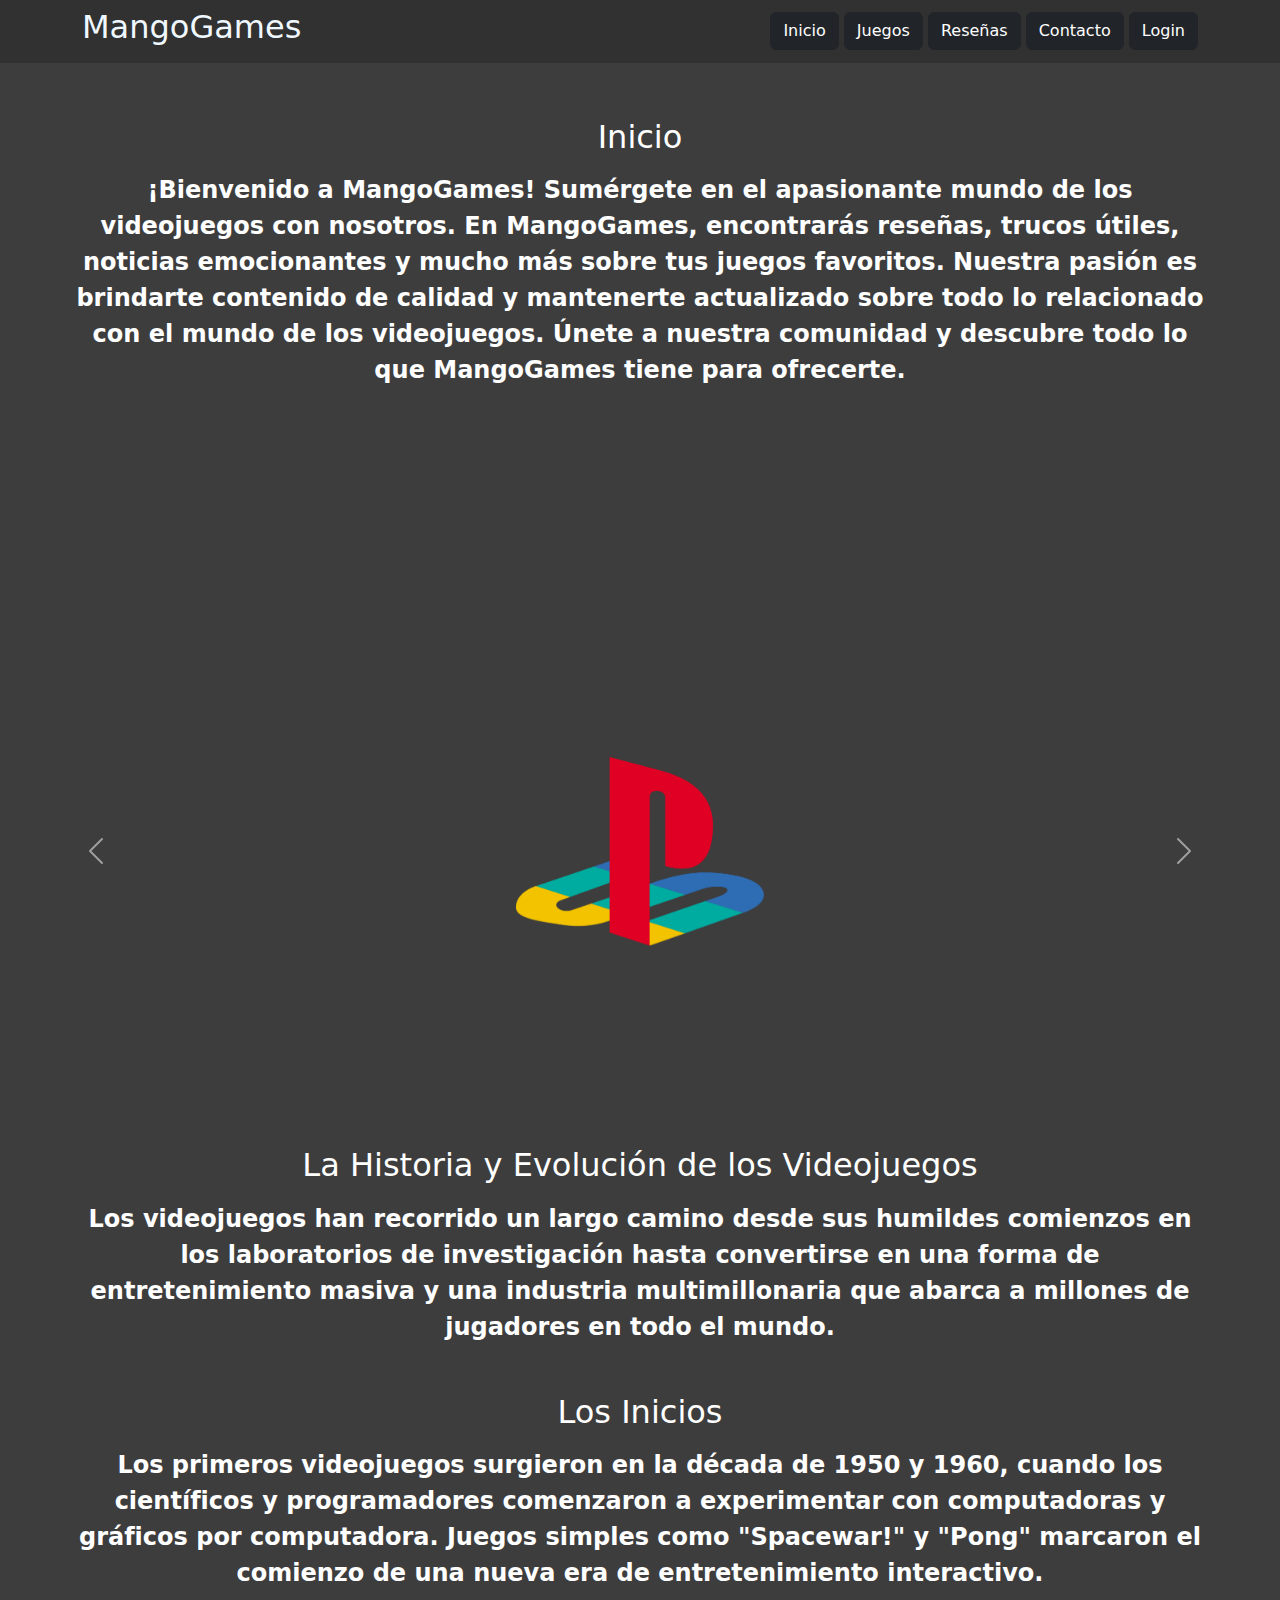
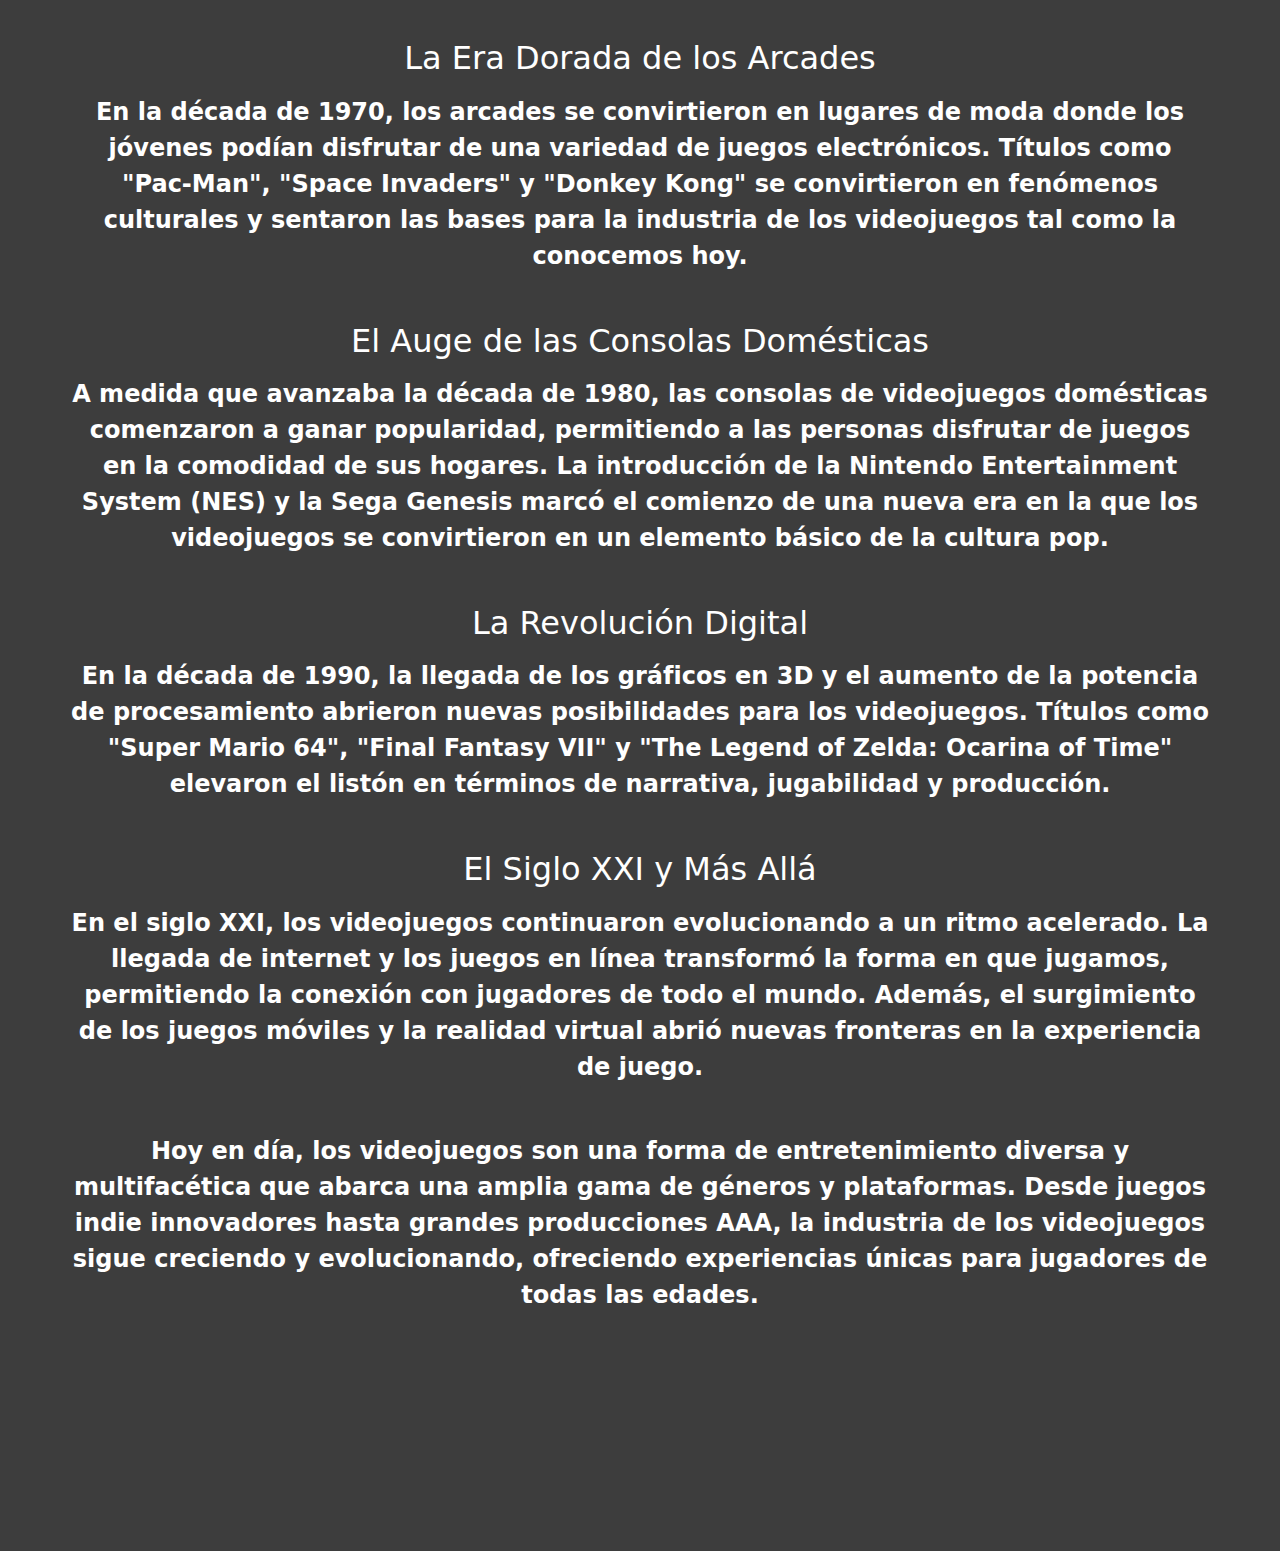
<file: index.html>
<!doctype html>
<html lang="es">

<head>

  <meta charset="utf-8">
  <meta name="viewport" content="width=device-width, initial-scale=1">
  <title>MangoGames 0.5a</title>
  <link href="https://cdn.jsdelivr.net/npm/bootstrap@5.3.3/dist/css/bootstrap.min.css" rel="stylesheet"
    integrity="sha384-QWTKZyjpPEjISv5WaRU9OFeRpok6YctnYmDr5pNlyT2bRjXh0JMhjY6hW+ALEwIH" crossorigin="anonymous">

  <script defer src="https://cdn.jsdelivr.net/npm/bootstrap@5.3.3/dist/js/bootstrap.bundle.min.js"
    integrity="sha384-YvpcrYf0tY3lHB60NNkmXc5s9fDVZLESaAA55NDzOxhy9GkcIdslK1eN7N6jIeHz"
    crossorigin="anonymous"></script>

  <link rel="stylesheet" href="assets/css/style.css">
</head>

<body class="body">
  <!----------------------------------------------------------------------------------------------------->
  <!--Parte de arriba Ekisde-->
  <div class="Cabeza">
    <nav class="navbar fixed-top">
      <div class="container">
        <h2 class="Logo">MangoGames</h2>
        <div class="BotonesC">
          <a href="index.html" type="button" class="btn btn-dark">Inicio</a>
          <a href="juegos.html" type="button" class="btn btn-dark">Juegos</a>
          <a href="#" type="button" class="btn btn-dark">Reseñas</a>
          <a href="#" type="button" class="btn btn-dark" data-bs-toggle="modal"
            data-bs-target="#staticBackdrop">Contacto</a>
          <a href="login.html" type="button" class="btn btn-dark">Login</a>
        </div>
      </div>
    </nav>
  </div>
  <!----------------------------------------------------------------------------------------------------->

  <!--Introduccion-->
  <section class="Bienvenida">

    <h2 class="pt-5">Inicio</h2>
    <p>¡Bienvenido a MangoGames! Sumérgete en el apasionante mundo de los videojuegos con nosotros. En MangoGames,
      encontrarás reseñas, trucos útiles, noticias emocionantes y mucho más sobre tus juegos favoritos. Nuestra pasión
      es brindarte contenido de calidad y mantenerte actualizado sobre todo lo relacionado con el mundo de los
      videojuegos. Únete a nuestra comunidad y descubre todo lo que MangoGames tiene para ofrecerte.</p>
  </section>


  <!----------------------------------------------------------------------------------------------------->

  <!--El Carrusel-->
  <div id="carouselExampleFade" class="carousel slide carousel-fade">
    <div class="carousel-inner">
      <div class="carousel-item active carrusel">
        <img
          src="assets/img/playstation.png"
          class="d-block w-100 consolas" alt="...">
      </div>
      <div class="carousel-item carrusel">
        <img
          src="assets/img/xbox.png"
          class="d-block w-100 consolas" alt="...">
      </div>
      <div class="carousel-item carrusel">
        <img src="assets/img/nintendo.png"
          class="d-block w-100 consolas" alt="...">
      </div>
    </div>
    <button class="carousel-control-prev" type="button" data-bs-target="#carouselExampleFade" data-bs-slide="prev">
      <span class="carousel-control-prev-icon" aria-hidden="true"></span>
      <span class="visually-hidden">Previous</span>
    </button>
    <button class="carousel-control-next" type="button" data-bs-target="#carouselExampleFade" data-bs-slide="next">
      <span class="carousel-control-next-icon" aria-hidden="true"></span>
      <span class="visually-hidden">Next</span>
    </button>
  </div>
  <!----------------------------------------------------------------------------------------------------->

  <!--Miniintro-->

  <section class="Bienvenida">

    <h2>La Historia y Evolución de los Videojuegos</h2>
    <p>Los videojuegos han recorrido un largo camino desde sus humildes comienzos en los laboratorios de investigación
      hasta convertirse en una forma de entretenimiento masiva y una industria multimillonaria que abarca a millones de
      jugadores en todo el mundo.</p>
    <h2>Los Inicios</h2>
    <p>Los primeros videojuegos surgieron en la década de 1950 y 1960, cuando los científicos y programadores comenzaron
      a experimentar con computadoras y gráficos por computadora. Juegos simples como "Spacewar!" y "Pong" marcaron el
      comienzo de una nueva era de entretenimiento interactivo.</p>
    <h2>La Era Dorada de los Arcades</h2>
    <p>En la década de 1970, los arcades se convirtieron en lugares de moda donde los jóvenes podían disfrutar de una
      variedad de juegos electrónicos. Títulos como "Pac-Man", "Space Invaders" y "Donkey Kong" se convirtieron en
      fenómenos culturales y sentaron las bases para la industria de los videojuegos tal como la conocemos hoy.</p>
    <h2>El Auge de las Consolas Domésticas</h2>
    <p>A medida que avanzaba la década de 1980, las consolas de videojuegos domésticas comenzaron a ganar popularidad,
      permitiendo a las personas disfrutar de juegos en la comodidad de sus hogares. La introducción de la Nintendo
      Entertainment System (NES) y la Sega Genesis marcó el comienzo de una nueva era en la que los videojuegos se
      convirtieron en un elemento básico de la cultura pop.</p>
    <h2>La Revolución Digital</h2>
    <p>En la década de 1990, la llegada de los gráficos en 3D y el aumento de la potencia de procesamiento abrieron
      nuevas posibilidades para los videojuegos. Títulos como "Super Mario 64", "Final Fantasy VII" y "The Legend of
      Zelda: Ocarina of Time" elevaron el listón en términos de narrativa, jugabilidad y producción.</p>
    <h2>El Siglo XXI y Más Allá</h2>
    <p>En el siglo XXI, los videojuegos continuaron evolucionando a un ritmo acelerado. La llegada de internet y los
      juegos en línea transformó la forma en que jugamos, permitiendo la conexión con jugadores de todo el mundo.
      Además, el surgimiento de los juegos móviles y la realidad virtual abrió nuevas fronteras en la experiencia de
      juego.</p>
    <p>Hoy en día, los videojuegos son una forma de entretenimiento diversa y multifacética que abarca una amplia gama
      de géneros y plataformas. Desde juegos indie innovadores hasta grandes producciones AAA, la industria de los
      videojuegos sigue creciendo y evolucionando, ofreciendo experiencias únicas para jugadores de todas las edades.
    </p>



  </section>

  <!----------------------------------------------------------------------------------------------------->

  <!--Modal 1-->
  <!-- Button trigger modal 

<button type="button" class="btn btn-primary" data-bs-toggle="modal" data-bs-target="#staticBackdrop">
    Launch static backdrop modal
  </button>

-->
  <!-- Modal -->
  <div class="modal fade" id="staticBackdrop" data-bs-backdrop="static" data-bs-keyboard="false" tabindex="-1"
    aria-labelledby="staticBackdropLabel" aria-hidden="true">
    <div class="modal-dialog">
      <div class="modal-content">
        <div class="modal-header">
          <h1 class="modal-title fs-5" id="staticBackdropLabel">Ups</h1>
          <button type="button" class="btn-close" data-bs-dismiss="modal" aria-label="Close"></button>
        </div>
        <div class="modal-body">
          Esta pagina aun no esta lista, siguenos para mas noticias y agradecemos su paciencia
        </div>
        <div class="modal-footer">
          <button type="button" class="btn btn-secondary" data-bs-dismiss="modal">Cerrar</button>
          <a href="contacto.html" type="button" class="btn btn-primary">Contacto</a>
        </div>
      </div>
    </div>
  </div>
  <!----------------------------------------------------------------------------------------------------->

  <!--Card-->

  <!--
  <div class="card" style="width: 18rem;">
    <img src="..." class="card-img-top" alt="...">
    <div class="card-body">
      <h5 class="card-title">Zelda</h5>
      <p class="card-text">Zelda Mayoras juego 2000.</p>
      <a href="#" class="btn btn-primary">Ir</a>
    </div>
  </div>
-->
  <!----------------------------------------------------------------------------------------------------->

  <!--Tabla-->

  <!--
  <table class="table">
    <thead>
      <tr>
        <th scope="col">#</th>
        <th scope="col">First</th>
        <th scope="col">Last</th>
        <th scope="col">Handle</th>
      </tr>
    </thead>
    <tbody>
      <tr>
        <th scope="row">1</th>
        <td>Tetris</td>
        <td>Otto</td>
        <td>@mdo</td>
      </tr>
      <tr>
        <th scope="row">2</th>
        <td>Jacob</td>
        <td>Thornton</td>
        <td>@fat</td>
      </tr>
      <tr>
        <th scope="row">3</th>
        <td colspan="2">Larry the Bird</td>
        <td>@twitter</td>
      </tr>
    </tbody>
  </table>
  -->
  <!----------------------------------------------------------------------------------------------------->

</body>

</html>
</file>
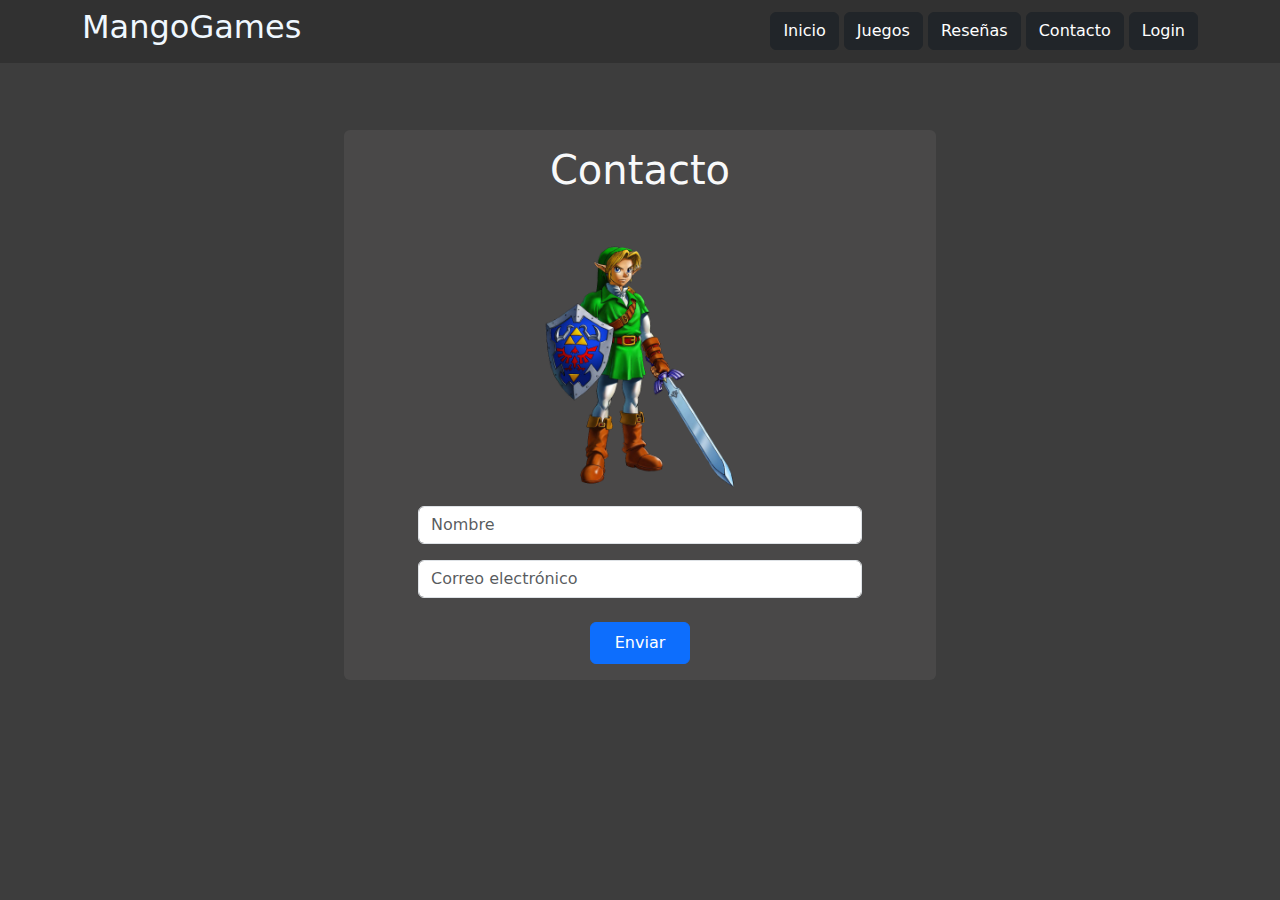
<file: contacto.html>
<!DOCTYPE html>
<html lang="es">

<head>
    <meta charset="UTF-8">
    <meta name="viewport" content="width=device-width, initial-scale=1.0">
    <title>MangoGames 0.5a</title>
    <link href="https://cdn.jsdelivr.net/npm/bootstrap@5.3.3/dist/css/bootstrap.min.css" rel="stylesheet"
        integrity="sha384-QWTKZyjpPEjISv5WaRU9OFeRpok6YctnYmDr5pNlyT2bRjXh0JMhjY6hW+ALEwIH" crossorigin="anonymous">

    <script defer src="https://cdn.jsdelivr.net/npm/bootstrap@5.3.3/dist/js/bootstrap.bundle.min.js"
        integrity="sha384-YvpcrYf0tY3lHB60NNkmXc5s9fDVZLESaAA55NDzOxhy9GkcIdslK1eN7N6jIeHz"
        crossorigin="anonymous"></script>

    <link rel="stylesheet" href="assets/css/style.css">
</head>

<body class="body">

    <div class="Cabeza">
        <nav class="navbar fixed-top">
            <div class="container">
                <h2 class="Logo">MangoGames</h2>
                <div class="BotonesC">
                    <a href="index.html" type="button" class="btn btn-dark">Inicio</a>
                    <a href="juegos.html" type="button" class="btn btn-dark">Juegos</a>
                    <a href="#" type="button" class="btn btn-dark">Reseñas</a>
                    <a href="#" type="button" class="btn btn-dark" data-bs-toggle="modal"
                        data-bs-target="#staticBackdrop">Contacto</a>
                    <a href="login.html" type="button" class="btn btn-dark">Login</a>
                </div>
            </div>
        </nav>
    </div>



    <section class="text-start p-4 contacto">

        <div class="container w-50">

            <div class="card py-3">
                <h1 class="text-center mb-5 text-light">Contacto</h1>

                <!--Formulario-->
                <form class="mx-auto w-75 d-inline-grid">
                    <img src="assets/img/link.png" alt="Link" width="200" class="link pb-3">
                    <input type="text" class="form-control mb-3 fw-300" placeholder="Nombre" required>
                    <input type="text" class="form-control mb-4 fw-300" placeholder="Correo electrónico" required>

                    <div class="text-center">
                        <button class="btn btn-primary px-4 py-2" type="submit">Enviar</button>
                    </div>
                </form>
            </div>

        </div>

    </section>

</body>

</html>
</file>
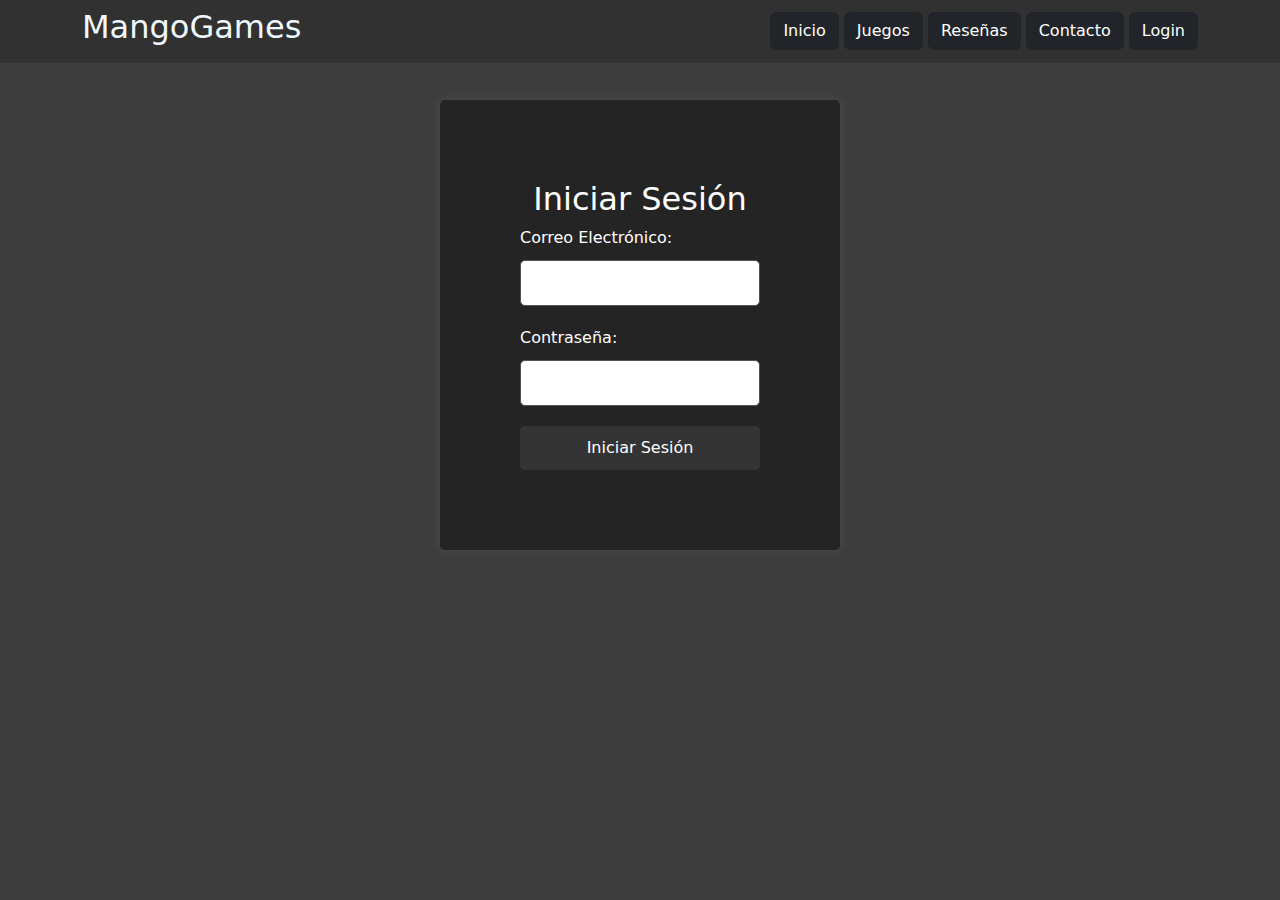
<file: login.html>
<!DOCTYPE html>
<html lang="es">

<head>
    <meta charset="UTF-8">
    <meta name="viewport" content="width=device-width, initial-scale=1.0">
    <title>Login MangoGames</title>
    <link href="https://cdn.jsdelivr.net/npm/bootstrap@5.3.3/dist/css/bootstrap.min.css" rel="stylesheet"
        integrity="sha384-QWTKZyjpPEjISv5WaRU9OFeRpok6YctnYmDr5pNlyT2bRjXh0JMhjY6hW+ALEwIH" crossorigin="anonymous">

    <link rel="stylesheet" href="assets/css/style.css">

</head>

<body class="body">

    <div class="Cabeza">
        <nav class="navbar fixed-top">
            <div class="container">
                <h2 class="Logo">MangoGames</h2>
                <div class="BotonesC">
                    <a href="index.html" type="button" class="btn btn-dark">Inicio</a>
                    <a href="juegos.html" type="button" class="btn btn-dark">Juegos</a>
                    <a href="#" type="button" class="btn btn-dark">Reseñas</a>
                    <a href="#" type="button" class="btn btn-dark" data-bs-toggle="modal"
                        data-bs-target="#staticBackdrop">Contacto</a>
                    <a href="login.html" type="button" class="btn btn-dark">Login</a>
                </div>
            </div>
        </nav>
    </div>



    <section id="login-form">
        <h2 class="login">Iniciar Sesión</h2>


        <label for="email" class="login">Correo Electrónico:</label>
        <input type="email" id="email" name="email" required>

        <label for="password" class="login">Contraseña:</label>
        <input type="password" id="password" name="password" required>

        <a href="index.html"><button type="submit">Iniciar Sesión</button></a>

    </section>



    <script src="https://cdn.jsdelivr.net/npm/bootstrap@5.3.3/dist/js/bootstrap.bundle.min.js"
        integrity="sha384-YvpcrYf0tY3lHB60NNkmXc5s9fDVZLESaAA55NDzOxhy9GkcIdslK1eN7N6jIeHz"
        crossorigin="anonymous"></script>
</body>

</html>
</file>
<file: assets/css/style.css>
.body {
    background-color: #3d3d3d;
}



.navbar {
    display: flex;
    align-items: center;
    justify-content: space-between;
    height: 63px;
    background: #313131;
    width: 100%;
    z-index: 100;
    margin-bottom: -20px;
    /* Margen inferior negativo */
}




.carousel-slide {
    display: flex;
    justify-content: center;
}

.carousel-slide {
    width: 80%;
}

.Logo {
    align-items: left;
    color: aliceblue;
}

.BotonesC {
    align-items: right;
}

.Bienvenida {
    color: #fff;
    border: 50px;
    justify-content: center;
    align-items: center;
    text-align: center;
    margin-top: 700px;
    padding: 70px;

    text-align: center;
    font-size: 1.5em;
    margin-block-start: 0;
    margin-block-end: 5em;

    font-weight: bold;
    unicode-bidi: isolate;


}

p {
    margin-top: 1rem;
    margin-bottom: 3rem;
}

#login-form {
    max-width: 400px;
    margin: 100px auto 0;
    padding: 80px;
    background-color: #242424;
    border-radius: 5px;
    box-shadow: 0 0 10px rgba(255, 255, 255, 0.1);
}


#login-form h2 {
    text-align: center;
}

#login-form label {
    display: block;
    margin-bottom: 10px;
}

#login-form input {
    width: 100%;
    padding: 10px;
    margin-bottom: 20px;
    border: 1px solid #525252;
    border-radius: 5px;
}

#login-form button {
    width: 100%;
    padding: 10px;
    background-color: #343434;
    color: #ffffff;
    border: none;
    border-radius: 5px;
    cursor: pointer;
}

#login-form button:hover {
    background-color: #404040;
}

.login {
    color: #fff;
}

.contacto {
    width: 100vw;
    height: 90vh;
    display: flex;
    justify-content: center;
    align-items: center;
}

.link {
    justify-self: center;
}

.card {
    border: none;

    background: #55535380;
}

.imagen {
    height: 100vh;
}

.consolas {
    width: 20vw !important;
    margin: auto;
}

.carrusel {
    height: 50vh;
    align-content: center;
}
</file>
